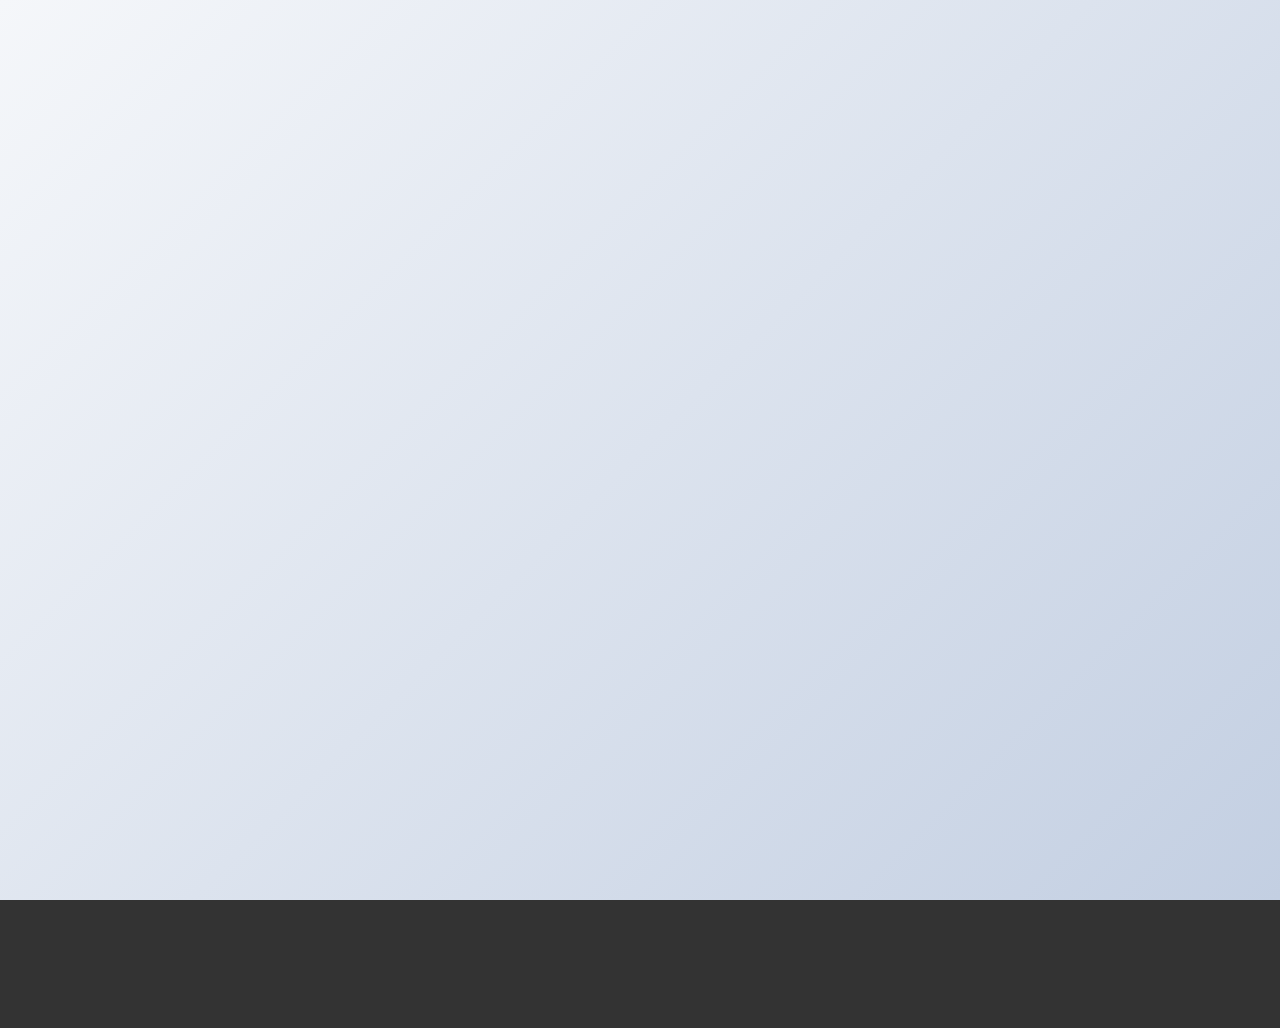
<file: jobs.html>
<!DOCTYPE html>
<html>
<head>
	<title>Size Media Market</title>

    <!-- Required meta tags -->
    <meta property="og:image" content="media/img/smm.jpg">
    <meta charset="utf-8">
	<meta property="og:image:alt" content="Size-Media-Marketing">
	<meta property="og:image:type" content="image/jpg" />
	<meta property="og:image:width" content="600px" />
	<meta property="og:image:height" content="400px" />
    <meta name="viewport" content="width=device-width, initial-scale=1, shrink-to-fit=no">
    <meta name="description"
    content="Size Media Marketing is a worldwide service for job seekers and enterpreneurs. Our database contains thousands of workers and dozens of companies. If you are an enterpreneur We are here to create the best promotional campaign for your products and services">
    <meta name="keywords" content="job seekers, find a job">
    <!-- favicon -->
    <link rel="icon" href="favicon.ico" type="image/x-icon"/>
    <!-- My Stylesheet -->
	<link rel="stylesheet" type="text/css" href="css/styles.css">

	<link href="https://fonts.googleapis.com/css?family=Exo+2|Roboto&display=swap" rel="stylesheet">
    <script type="text/javascript" src="js/jquery-3.4.1.min.js"></script>
	<!-- Font Awesome -->
	<link rel="stylesheet" href="https://use.fontawesome.com/releases/v5.8.1/css/all.css">
</head>
<body>
		<div class="overlaid"></div>
		<nav>
			<div id="shrinked" class="toggle"><a href='#'><img src='media/img/smm-logo-zeleni.png' style="padding-top: 3px; height: 45px;"></a><i
	        class="fas fa-bars menu" aria-hidden="true"></i></div>
	        <div id="logoWide">
	        	<a href="#">
	        		<div id="logo-img"><img src="media/img/smm-logo-zeleni.png" style="padding-top: 3px; height: 45px;"></div><span id="logo-txt">Size Media Market</span>
	        	</a>
	        </div>
	        <ul>
	        	<li class="tags return"><a href="index.html">HOME</a></li>
		    	<li class="tags"><a href="index.html#kako">FOR EMPLOYEES</a></li>
		    	<li class="tags"><a href="index.html#poziv">FOR AGENTS</a></li>
			    <li class="tags"><a href="index.html#contact">CONTACT</a></li>
	    	</ul>
		</nav>


 <!-- Loader 1 -->
 <div class="preload">
    <div class="loader">
      <div class="circle"></div>
      <div class="circle"></div>
    </div>
</div>


<section id="jobs" class="container2 pt-3">
	<div class="txt-holder">
    	<h2>Job listing:</h2>
		<p>Job offer from more than a 100 companies</p>
		<div class="ad">
			<h4 class="jobTitle">Housekeeper</h4>
			<span class="ex"> in </span>
			<p class="jobExpl">Dortmund, North Rhine-Westphalia, Germany</p>
			<p class="jobExpl"><span class="ex"> | </span>Salary: <span>1500,00€/month</span></p>
			<div><a href="">Apply</a></div>
		</div>
		<div class="ad">
			<h4 class="jobTitle">Cook</h4>
			<span class="ex"> in </span>
			<p class="jobExpl">Dubai, United Arab Emirates</p>
			<p class="jobExpl"><span class="ex"> | </span>Salary: <span>2500,00€/month</span></p>
			<div><a href="">Apply</a></div>
		</div>
		<div class="ad">
			<h4 class="jobTitle">Mechanic</h4>
			<span class="ex"> in </span>
			<p class="jobExpl">Rheims, Champagne-Ardenne, France</p>
			<p class="jobExpl"><span class="ex"> | </span>Salary: <span>1800,00€/month</span></p>
			<div><a href="">Apply</a></div>
		</div>
    </div>
	<style type="text/css">
		.aa {
			display: inline;
			background-color: #f7f7f7;
			color: #000;
			padding: 20px;
			cursor: pointer;
		}
	</style>
	<div style="text-align: center;"><p class="aa" onclick="popup()">Iskačući</p></div>
   
</section>

<div class="overlaid2"></div>
    <div class="popup">
        <a id="xClose"><i class="fas fa-times"></i></a>
        <p class="lead">Jos uvek niste našli posao?</p>
        <p>Prijavi se za pomoć naših agenata</p>
        <form action="index.php" method="post">
        	<input type="text" class="form-control" name="newsletterEmail" placeholder="Unesi svoj email"value="">
        	<div class="input-group-append">
        		<button type="submit" class="btn" name="newsletterBtn"><i class="fas fa-paper-plane"></i> Pošalji</button>
           </div>
       </form>
   </div>
  <script src="js/generals.js"></script>
  <script src="js/jquery-3.4.1.min.js"></script>
  <script type="text/javascript"></script>
  <script type="text/javascript">
  	function popup() {
  		$('.overlaid2').toggleClass('overlay2appear');
  		$('.popup').toggleClass('popupAppear');
  	}
  	$(".popup a, .overlaid2").click(function(){
  		$('.overlaid2').removeClass('overlay2appear');
  		$('.popup').removeClass('popupAppear');
  	});
  </script>
</body>
</html>
</file>
<file: css/styles.css>
html {
  scroll-behavior: smooth;

}

body{

  margin:0;

  box-sizing: border-box;

font-family: 'Montserrat', sans-serif;

  font-size:1rem;

  font-weight:normal;

  line-height:1.5;

  color:#333;

  overflow-x:hidden;

}

.preload {

  position: fixed;

  top: 0;

  left: 0;

  height: 100vh;

  width: 100vw;

  background-image: linear-gradient(135deg, #f5f7fa 0%, #c3cfe2 100%);

  display: flex;

  align-items: center;

  justify-content: center;

  flex-direction: column;

  z-index: 3000;

  transition: opacity 2s ease-out;

}



.main {

  opacity: 0;

  display: none;

  transition: opacity 1s ease-in;

}



/* LOADER 1 */

.loader {

  height: 50px;

  transform-origin: bottom center;

  animation: rotate 2s linear infinite;

}



.circle {

  display: inline-block;

  background-color: #46b946;

  height: 40px;

  width: 40px;

  border-radius: 50%;

  transform: scale(0);

  animation: grow 1s linear infinite;

  margin: -10px;

}



.circle:nth-child(2) {

  background-color: #333;

  animation-delay: 0.5s;

}



@keyframes rotate {

  to {

    transform: rotate(360deg);

  }

}



@keyframes grow {

  50% {

    transform: scale(1);

  }

}

em {

  font-weight: bold;

  letter-spacing: 1px;

}

.oranged {

  color: #fbba57;

}

nav {

  position: absolute;

  top: 0;

  padding-top: 5px;

  padding-bottom: 5px;

  height: 50px;

  width: 100%;

  z-index: 1500;

  position: fixed;

  transition: all 600ms ease-in-out;

}

nav.scrolled-nav {

	background-color: #222;

	opacity: 0.9;

	border-bottom: 1px solid #fff;

}

nav ul {

  display: inline-block;

}

#logoWide {

  display: inline-block;

  text-decoration: none;

  vertical-align: top;

  margin-left: 7%;

}

#logoWide a {

  text-decoration: none;

  display: inline-block;

  vertical-align: middle;

  padding-left: 5px;

  font-size: 25px;

  color: #fff;

}

#logoWide #logo-img {

  display: inline-block;

}

#logoWide #logo-txt {

  display: inline-block;

  position: relative;

  top: -17px;

  left: 10px;

}

ul {

  text-align: right;

  width: 60%;

  margin: 0 auto;

  padding: 0;

  display: inline-block;

}



ul li {

  list-style: none;

  display: inline-block;

  padding: 15px;

  cursor: pointer;

  -webkit-transition: background-color 400ms linear;

  -moz-transition: background-color 400ms linear;

  -o-transition: background-color 400ms linear;

  transition: background-color 400ms linear;

}



ul li a {

  text-decoration: none;

  color: #fff;

  -webkit-transition: color 400ms linear;

  -moz-transition: color 400ms linear;

  -o-transition: color 400ms linear;

  transition: color 400ms linear;

}

ul li a:hover {

	/*color: #225470; videcu vec sta cu  */

}

nav ul li.return a {

  color: #46b946; 

}

#shrinked {

  height: 55px;

}

.toggle {

  width: 100%;

  height: 100%;

  background-color: transparent;

  box-sizing: border-box;

  color: #fff;

  font-size: 30px;

  display: none;

  visibility: hidden;

  opacity: 0;

  -webkit-transition: opacity 600ms, visibility 600ms;

            transition: opacity 600ms, visibility 600ms;

}

.toggle i {

  float:right;

  padding: 13px 12px;

  cursor: pointer;

  color: #fff;

}



.toggle a {

  margin-left: 5%;

}



@media (max-width:1050px) {
.ad div {
  display: block;
  margin-top: 20px;
}
  .toggle {

    display: block;

    visibility: visible;

    opacity: 1;

    animation: fade 1s;

  }



  #logoWide {

	display: none;

  }

ul {

  position: absolute;

    right: 0;

    background: #333;

    padding: 0;

    width: 65%;

    transform-origin: right;

    transform: translateX(100%);

    transition: 0.5s;



  }

  ul li {

    display: block;

    text-align: center;

    border: 1px solid #fff;

    z-index: 25;

  } 

  ul li a {

    display: block;

    color: #fff;

    z-index: 30;

  }

  .active1 {

    transform: translateX(0%);

  }

  .active2 {

    overflow: visible;

    -webkit-transition: visibility 600ms;

            transition: visibility 600ms;

  }

}

.overlaid {

  position: fixed; /* Sit on top of the page content */

  display: none; /* Hidden by default */

  width: 100%; /* Full width (cover the whole page) */

  height: 100%; /* Full height (cover the whole page) */

  top: 0; 

  left: 0;

  right: 0;

  bottom: 0;

  background-color: rgba(0,0,0,0.75); /* Black background with opacity */

  z-index: 50; /* Specify a stack order in case you're using a different order for other elements */

  cursor: pointer; /* Add a pointer on hover */

}

.overlay-appear {

	display: block;

}

.hd-ovrl {

  position: absolute;

  left: 0;

  top: 0;

  right: 0;

  bottom: 0;

  background: url('../media/img/hd-bg.jpg') no-repeat left top;

  z-index: 1;



}

.hd-txt {

  z-index: 50;

}

@keyframes fade {

    0% {

        opacity: 0;

    }

    100% {

        opacity: 1;

    }

}

.v-header{

  height:100vh;

  display:flex;

  align-items:center;

  color:#fff;

}

.container{

  max-width:1200px;

  margin:auto;

  text-align:center;

}

.container2{

  text-align:center;

  min-height: 100vh;

}

.row {

  display: flex;

}

.row2 {

  display: flex;

  justify-content: space-around;

  text-align: center;

}

.col {

  flex: 1;

}

.col2 {

  flex: 1;

}

.pt-175 {

  padding-top: 1.75rem;

}

.pt-3 {

  padding-top: 5rem;

}

.pb-15 {

  padding-bottom: 1.5rem;

}

.mr-2 {

  margin-right: 0.5rem;

}

.inline {

  display: inline;

}

.headline {

  letter-spacing: 1.5px;

  font-size: 2em;



}

.info-card {

  margin: 1rem;

  padding: 1rem;

  vertical-align: middle;

  max-width: 1250px;

  border: 2px #d7d7d7 solid;

  -webkit-box-shadow: 10px 10px 30px 0px rgba(0,0,0,0.75);

  -moz-box-shadow: 10px 10px 30px 0px rgba(0,0,0,0.75);

  box-shadow: 10px 10px 30px 0px rgba(0,0,0,0.75);

}
.borderShaded {

  border-bottom: 2px solid #777;

}.borderShaded2 {

  border-bottom: 2px solid #777;

}

.small-ico {

  font-size: 25px;

  padding-right: 7px;

}

.card-icon {

  font-size: 60px;

  color: #46b946;

}

.card-icon span {

  font-size: 30px;

}

.img-fluid {

  width: 100%;

}

#img-holder {

  padding: 0;

}

.parallax {

  padding: 8rem 5rem;

  background: url(../media/img/hd-bg0.jpg) no-repeat center center fixed;

  background-size: cover;

  overflow: hidden;

}

.parallax div {

  padding: 2rem;

  background-color: rgba(255,255,255,0.75);

  border-radius: 5px

}

.parallax h3 {

  text-align: right;

}

/**/

.fullscreen-video-wrap{

  position:absolute;

  top:0;

  left:0;

  width:100%;

  height:100%;

  overflow:hidden;

}



.fullscreen-video-wrap > video {

  display: block;

  position: absolute;

  left: 50%;

  top: 50%;

  transform: translate(-50%, -50%);

  z-index: 1;

}

@media screen and (max-aspect-ratio: 1920/1080) {

  .fullscreen-video-wrap > video {

    height: 100%;

  }

}

@media screen and (min-aspect-ratio: 1920/1080) {

  .fullscreen-video-wrap > video {

    width: 100%;

  }

}

.header-overlay{

  height:100vh;

  position: absolute;

  top:0;

  left:0;

  width:100vw;

  z-index:1;

  background:#000;

  opacity:0.8;

}



.header-content{

  margin: 0 auto;

  z-index:2;

}



.header-content h1{

  font-size:60px;

  margin-bottom: 1rem;

  text-transform: uppercase;

}

.header-content h2{

  margin-top: 2rem;

  font-size:42px;

  display:block;

}

.scroll-down {

  color: #46b946;

  margin-top: 2rem;

  font-size:3rem;  

  -webkit-animation: mymove 5s infinite; /* Safari 4.0 - 8.0 */

  animation: mymove 5s infinite;

}

.popping-up {

  -webkit-animation: popping 5s infinite; /* Safari 4.0 - 8.0 */

  animation: popping 5s infinite;

}



.card-text {

  padding-left: 1.5rem;

  padding-right: 1.5rem;

}

.lineHolder {
  margin: 8px;
  font-size: 24px;
}
.lineHolder input[type=text], .lineHolder input[type=number], .lineHolder input[type=email], .lineHolder input[type=date], select {
  width: 400px;
  height: 30px;
  font-size: 22px;
  font-family: 'Exo 2', sans-serif;
}
select
.lineHolder input[type=radio] {
  width: 25px;
}
.submit3 {
  margin-top: 10px;
  padding: 9px;
  background-color: #46b946;
  color: #000;
  font-size: 27px;
  border-radius: 4px;
  border: 2px solid #777;
  text-decoration: none;
}
.submit2 {
  margin-top: 10px;
  padding: 7px;
  font-size: 24px;
  border-radius: 4px;
  border: 2px solid #777;
}
#blog {

  text-align: center; background-color: #dadada;padding-bottom: 1rem;}

.angled {
  position: absolute;
  background-color: #fff;
  overflow: hidden;
  height: 18%;
  width: 110%;
  transform-origin: top left;
  transform: rotate(-10deg);
  z-index: 0;
}
.blogCard {
  padding-bottom: 10px;
  background-color: #fff;
  position: relative;
  overflow: hidden;
}
.blogCard a, .blogCard p {
  position: relative;
  z-index: 2;
}
.blogCardText {
  position: relative;
  padding-left: 5%;
  padding-right: 5%;
}
.blogCardText a {
  text-align: right;
}
.blogCardText i {
 position: absolute;
 left: 5%;
 bottom: 15%;
 color: #777;
 font-size: 30px;
 opacity: 0.4;
}
.a {

  text-decoration: none;

  margin-top: 0.5em;

  margin-bottom: 0.5em;

  color: #333;

}

.a > h3 {

  font-size: 20px;

}

.a:hover {

  text-decoration: underline;

}

.a>h3{

  margin-top: 0.5em;

  margin-bottom: 0.5em;

}

/* animations from CSS-Animations library */

@-webkit-keyframes pulse {

  from {

    -webkit-transform: scale3d(1, 1, 1) translateY(0);

    transform: scale3d(1, 1, 1) translateY(0);

  }



  50% {

    -webkit-transform: scale3d(1.5, 1.5, 1.5) translateY(150px);

    transform: scale3d(1.5, 1.5, 1.5) translateY(15px);

  }



  to {

    -webkit-transform: scale3d(1, 1, 1) translateY(0);

    transform: scale3d(1, 1, 1) translateY(0);

  }

}



@keyframes pulse {

  from {

    -webkit-transform: scale3d(1, 1, 1) translateY(0);

    transform: scale3d(1, 1, 1) translateY(0);

  }



  50% {

    -webkit-transform: scale3d(1.25, 1.25, 1.25) translateY(15px);

    transform: scale3d(1.25, 1.25, 1.25) translateY(15px);

  }



  to {

    -webkit-transform: scale3d(1, 1, 1) translateY(0);

    transform: scale3d(1, 1, 1) translateY(0);

  }

}



.pulse {

  -webkit-animation-name: pulse;

  animation-name: pulse;

}



@-webkit-keyframes fadeInDown {

  from {

    opacity: 0;

    -webkit-transform: translate3d(0, -100%, 0);

    transform: translate3d(0, -100%, 0);

  }



  to {

    opacity: 1;

    -webkit-transform: translate3d(0, 0, 0);

    transform: translate3d(0, 0, 0);

  }

}



@keyframes fadeInDown {

  from {

    opacity: 0;

    -webkit-transform: translate3d(0, -100%, 0);

    transform: translate3d(0, -100%, 0);

  }



  to {

    opacity: 1;

    -webkit-transform: translate3d(0, 0, 0);

    transform: translate3d(0, 0, 0);

  }

}



.fadeInDown {

  -webkit-animation-name: fadeInDown;

  animation-name: fadeInDown;

}



.animated {

  -webkit-animation-duration: 1.3s;

  animation-duration: 1.3s;

  -webkit-animation-fill-mode: both;

  animation-fill-mode: both;

}

@media (print), (prefers-reduced-motion: reduce) {

  .animated {

    -webkit-animation-duration: 1ms !important;

    animation-duration: 1ms !important;

    -webkit-transition-duration: 1ms !important;

    transition-duration: 1ms !important;

    -webkit-animation-iteration-count: 1 !important;

    animation-iteration-count: 1 !important;

  }

}

.animated.infinite {

  -webkit-animation-iteration-count: infinite;

  animation-iteration-count: infinite;

}

.animated.delay-1s {

  -webkit-animation-delay: 1s;

  animation-delay: 1s;

}

.animated.delay-6s {

  -webkit-animation-delay: 7s;

  animation-delay: 7s;

}



.section {

  height: 100vh;

}

#kako, #jobs {
  color: #f7f7f7;
  background-color: #333;
  padding-bottom: 3rem;
}
.ad {
  margin-bottom: 20px;
  padding: 20px 10px 20px 10px;
  background-color: #46b946;
  color: #000;
  border-radius: 10px; 
}
.ad a {
  padding: 15px;
  background-color: #f4f4f4;
  color: #111;
  text-decoration: none;
  font-weight: bold;
  border-radius: 10px;
  border: 1px solid #000;
}
.ad div {
  display: inline-block;
  min-width: 200px;
  text-align: center;
}
.ad p, .ad h4 {
  display: inline;
}
.popup {
    position: fixed;
    left: 50%;
    top: 50%;
    transform: translate(-50%,-50%);
    padding: 2.5rem 4rem;
    width: 50%;
    height: 50%;
    background-color: #ddd;
    border-radius: 4px;
    text-align: center;
    z-index: 1500;
    display: none;
}
.popupAppear {
    display: block;
    animation: fade 1s;
}
.lead {
    font-size: 1.1em;
    margin-bottom: 0.5em;
}
.popup input {
    padding: 4px 8px;
    width: 200px;
    margin-bottom: 10px;
    text-align: center;
}
.popup #xClose{
    position: absolute;
    top: 3px; 
    right: 6px; 
    margin: 0; 
    line-height: 1;
    font-size: 2em;
    cursor: pointer;
}
.popup form{
    margin: 2em auto;
}
.popup2 {
    position: fixed;
    left: 50%;
    top: 50%;
    transform: translate(-50%,-50%);
    padding: 1.5rem 3rem;
    width: 35%;
    height: auto;
    background-color: #ddd;
    border-radius: 4px;
    text-align: center;
    z-index: 1300;
}
 .overlaid2 {
     position: fixed;
    /* Sit on top of the page content */
     display: none;
    /* Hidden by default */
     width: 100%;
    /* Full width (cover the whole page) */
     height: 100%;
    /* Full height (cover the whole page) */
     top: 0;
    left: 0;
    right: 0;
    bottom: 0;
    background-color: rgba(0,0,0,0.75);
    /* Black background with opacity */
    z-index: 50;
    /* Specify a stack order in case you're using a different order for other elements */
     cursor:pointer;
     animation: fade 1s;
}
.overlay2appear{
    display:block
}
#poziv {

  color: #f7f7f7;

  background-color: #333;

}

#poziv p {

  text-align: center;

}

.sider {

  width: 50%;

  background: url(../media/img/1.jpg) no-repeat center bottom;

}

.side-image {

  width: 100%;

}

.imgbkg {

  background: url(../media/img/size-media-market.jpg) no-repeat top right;

  height: 100vh;

}

.imgbkg2 {

  background: url(../media/img/hand.jpg) no-repeat bottom center;

  height: 100vh;

}

.txt-holder {

  position: relative;

  padding: 1.5rem;

  font-size: 1.25em;

}

.next {

  text-align: center;

  padding-top: 1rem;

}

.next a {

  color: #46b946;

  text-decoration: none;

}

.next a i {

  margin: 0;

  font-size: 40px;

}

/* friends ribbon  */

.friends {

  background-color: #ddd;

  text-align: center;

  padding: 10px 20px 20px 20px;

}

.friends .ribbon {

  display: flex;

  flex-wrap: wrap;

  justify-content: space-around;

}

.friends a {

  padding: 30px;

}

.friends #spc {

padding:2px;

background-color: #333; 

border-radius: 3px; 

line-height: 0;

}



#contact {

  position: relative;

  background: url(../media/img/contact.jpg) no-repeat center right;

  min-height: 100vh;

}

#contact .txt-holder p,h5 {

  text-align: center;

}

.contact-overlay {

  position: absolute;

  left: 0;

  top: 0;

  right: 0;

  bottom: 0;

  background-color: rgba(70, 185, 70, 0.7);

  z-index: 0;

}

.input-form {

  padding: 2rem 4rem;

  text-align: center;

}

.input {

  display: block;

  margin-bottom: 1rem;

  padding: 5px;

  width: 100%;

  font-size: 1rem;

}

.my-button {

  border: 2px solid #ddd;

  border-radius: 2px;

  background-color: #333;

  color: #ddd;

  padding: 5px 10px;

  font-family: 'Exo 2', sans-serif;

  font-size: 16px;

  cursor: pointer;

}

.under-button {

  font-size: 16px;

}



@media (max-width:768px) {
  .ad p, .ad h4 {
    display: block;
  }
  .ad .ex {
    display: none;
  }
.lineHolder input[type=text], .lineHolder input[type=number], .lineHolder input[type=email], .lineHolder input[type=date], select {
  width: 100%;
  height: 30px;
  font-size: 16px;
}

  .header-content h1{

    font-size:40px;

    margin-bottom: 1rem;

  }

  .header-content h2{

    font-size:28px;

    margin-bottom: 1rem;

  }

  .row {

    display: block;

  }

  .row2 {

    display: block;

  }

  .col {

    width: 100%;

  }

  .col2 {

    display: inline-block;

    width: 40%;

  }

  .imgbkg {

    height: 70vh;

  }

}

@media (max-width: 576px) {
.ad div {
  margin-top: 10px;
}
  .row2 {

    display: block;

  }

  .col2 {

    width: 80%;

  }

.imgbkg {
  background: url(../media/img/size-media-market-small.jpg) no-repeat top left;
  height: 50vh;
}

.imgbkg2 {
  background: url(../media/img/hand-small.jpg) no-repeat bottom right;
  height: 70vh;
}

.parallax {

  padding: 3rem 1.5rem;

  background: url(../media/img/hd-bg0.jpg) no-repeat center center fixed;

  background-size: cover;

  overflow: hidden;

}

.parallax div {

  padding: 1rem;

  text-align: center;

}

.parallax h2 {

  font-size: 1.25em;

}

  #contact {

  background: url(../media/img/contact-small.jpg) no-repeat center center;

}

}
@media (max-width: 400px ) {
  .imgbkg2 {
  background: url(../media/img/hand-smaller.jpg) no-repeat bottom right;
}
}
</file>
